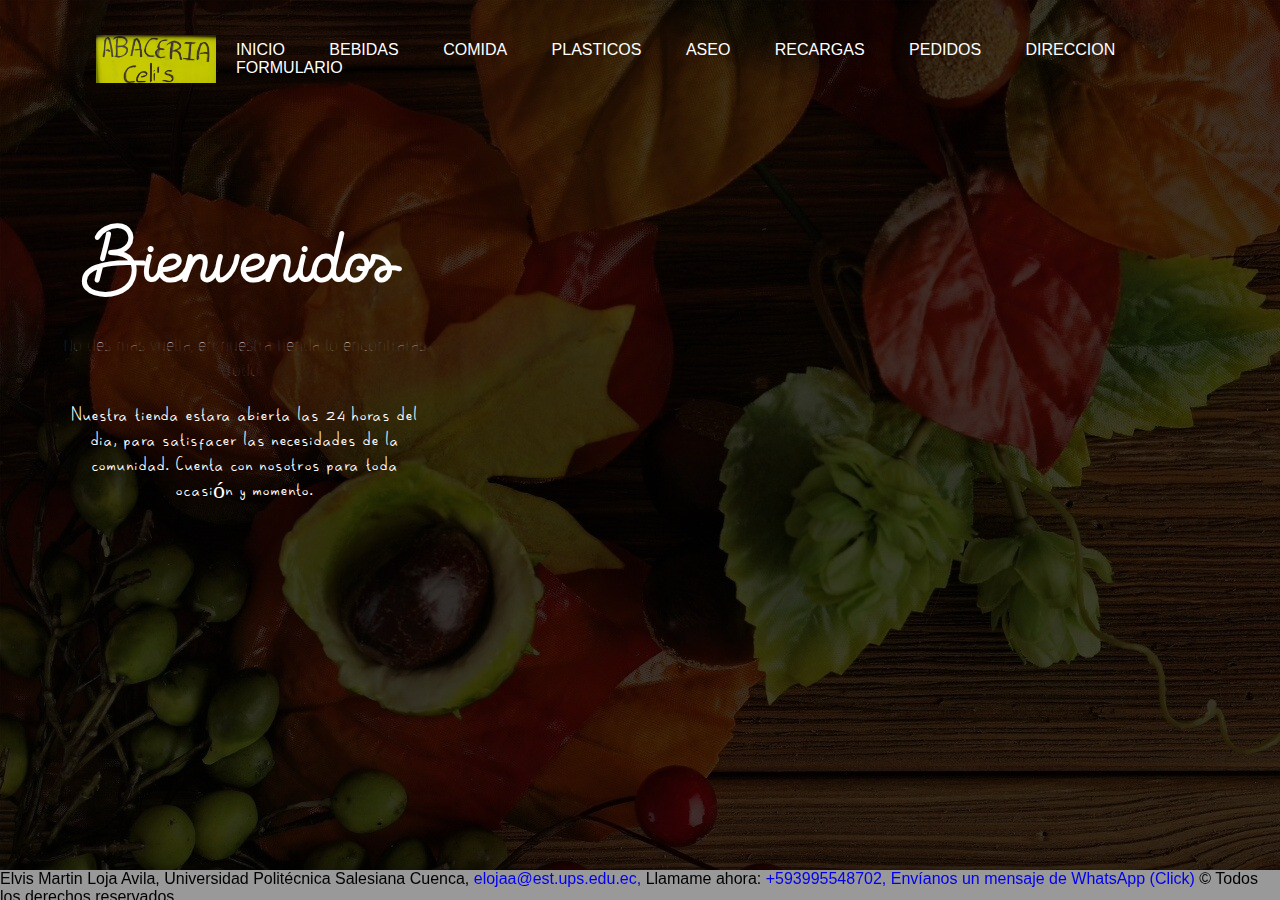
<file: Html/index.html>
<!DOCTYPE html>
<html>
    <head>
        <meta charset="utf-8" />
        <title>Abaceria</title>

        <link rel="stylesheet" href="../Css/Home.css">
    </head>
    
    
    <body class="banner">
        
            <header class="navbar">
                
                <img src="../img/logo.jpg" class="logo">

                <nav>
                    <ul>
                        <li>
                            <a href="index.html">Inicio</a>
                        </li>
                        <li>
                            <a href="Bebidas.html">Bebidas</a>
                        </li>
                        <li>
                            <a href="Comida.html">Comida</a>
                        </li>
                        <li>
                            <a href="Plasticos.html">Plasticos</a>
                        </li>
                        <li>
                            <a href="Aseo.html">Aseo</a>
                        </li>
                        <li>
                            <a href="Recargas.html">Recargas</a>
                        </li>
                        <li>
                            <a href="Pedidos.html">Pedidos</a>
                        </li>
                        <li>
                            <a href="Direccion.html">Direccion</a>
                        </li>
                        <li>
                            <a href="Formulario.html">Formulario</a>
                        </li>
                    </ul>
                </nav>
            </header>

            <section class="content">
                 <article class="article">
                       <h1>Bienvenidos</h1>
                       <p id="Dos">No des mas vuelta, en nuestra tienda lo encontraras todo.</p>
                       <p id="Tres">Nuestra tienda estara abierta las 24 horas del dia, para satisfacer 
                        las necesidades de la comunidad. Cuenta con nosotros para toda ocasión y momento.</p>
                 </article>
            </section>

            <section class="content1">
                <iframe width="750" height="450" src="https://www.youtube.com/embed/20B1VskDHcw" 
                title="YouTube video player" 
                frameborder="0" 
                allow="accelerometer; autoplay; clipboard-write; encrypted-media; gyroscope; picture-in-picture" 
                allowfullscreen></iframe>
            </section>

            <footer class="footer">
                Elvis Martin Loja Avila,
                Universidad Politécnica Salesiana Cuenca,
                <a href="mailto:elojaa@est.ups.edu.ec?Subject=Interesado%20en%20sus%20servicios" style="text-decoration: none;">elojaa@est.ups.edu.ec,</a>
                Llamame ahora: 
                <a href="tel:+593995548702" style="text-decoration: none;">+593995548702,</a>
                <a href="https://api.whatsapp.com/send?phone=+593995548702&text=Hola, Nececito mas informacion!" style="text-decoration: none;"
                target="_blank" rel="noopener noreferrer">Envíanos un mensaje de WhatsApp (Click)</a>
                &copy; Todos los derechos reservados
            </footer>
    </body>
</html>
</file>
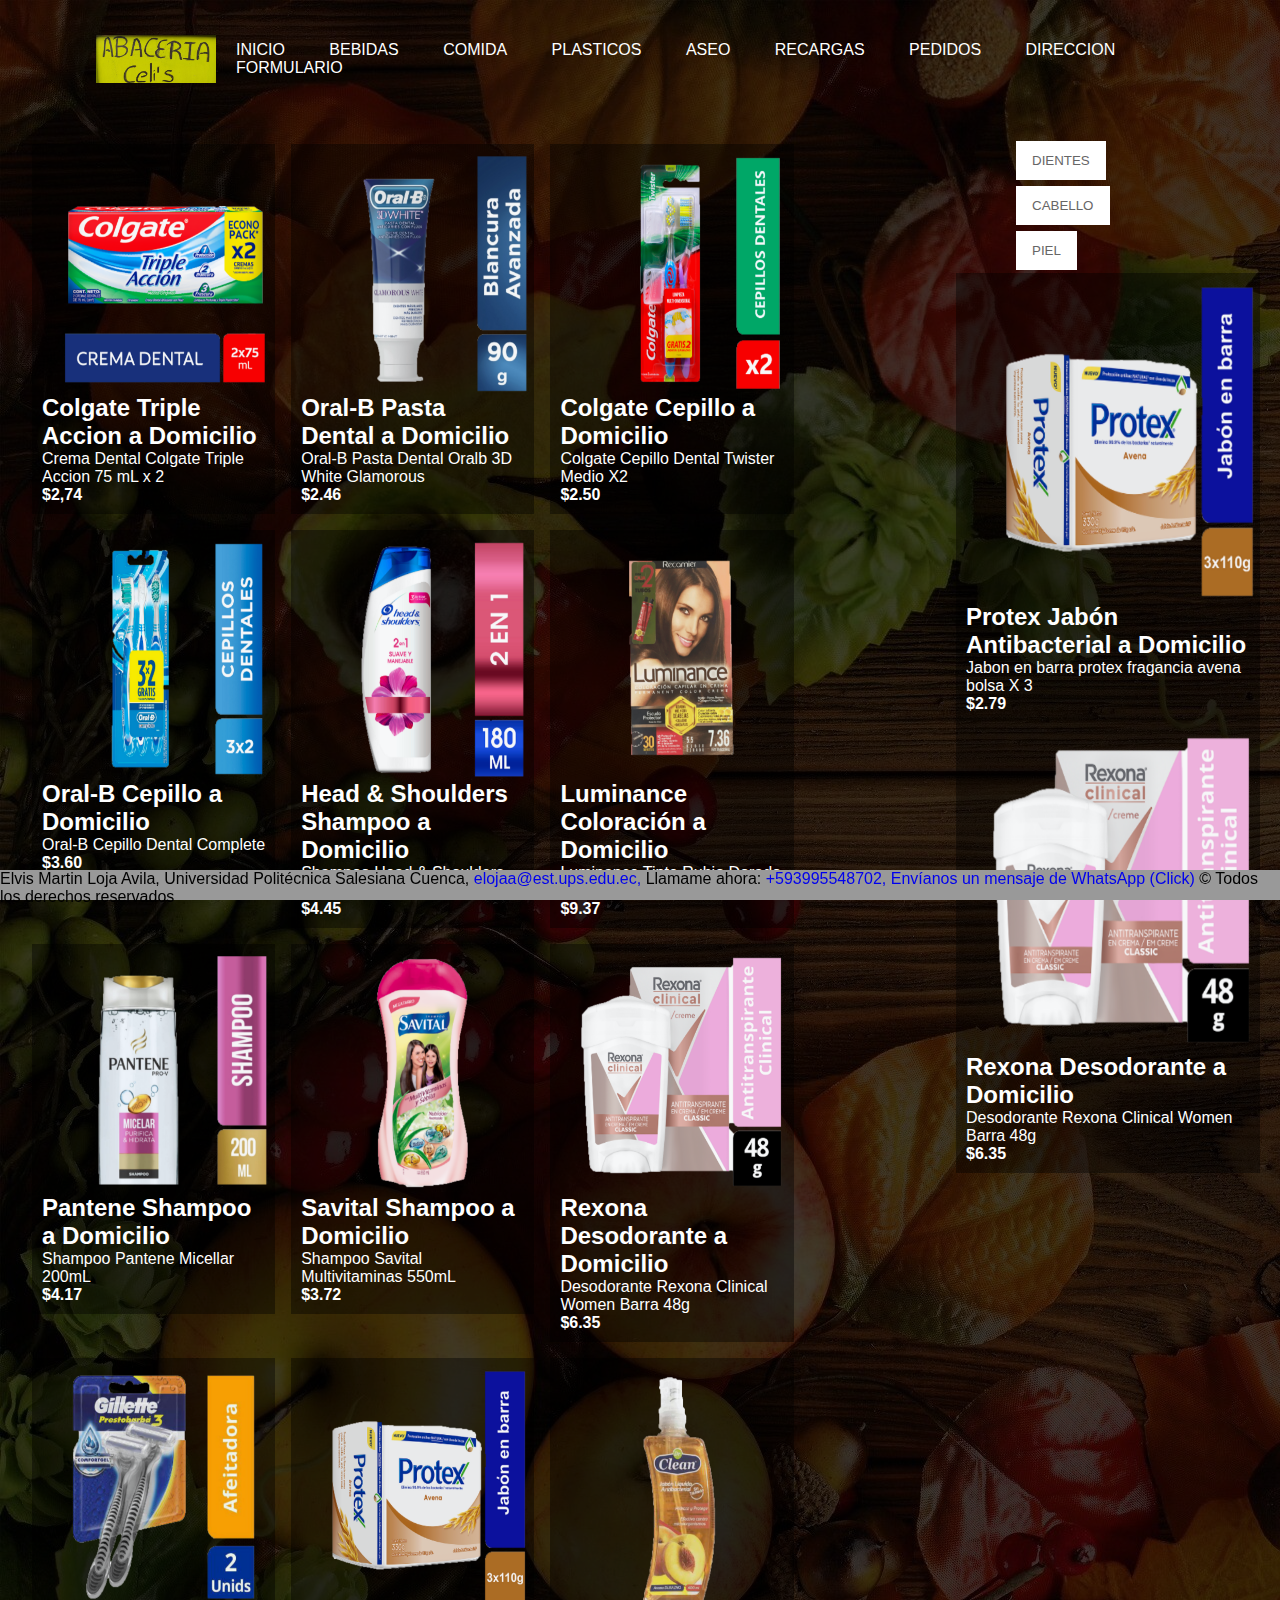
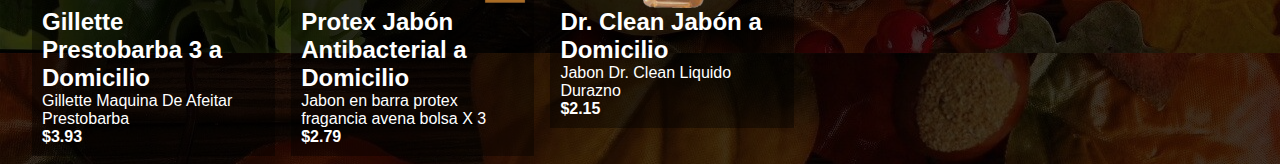
<file: Html/Aseo.html>
<!DOCTYPE html>
<html>
    <head>
        <meta charset="utf-8" />
        <title>Abaceria</title>

        <link rel="stylesheet" href="../Css/capa3.css">
    </head>
    
    
    <body class="banner">
        
            <header class="navbar">

                 <img src="../img/logo.jpg" class="logo">
           
                <nav>
                    <ul>
                        <li>
                            <a href="index.html">Inicio</a>
                        </li>
                        <li>
                            <a href="Bebidas.html">Bebidas</a>
                        </li>
                        <li>
                            <a href="Comida.html">Comida</a>
                        </li>
                        <li>
                            <a href="Plasticos.html">Plasticos</a>
                        </li>
                        <li>
                            <a href="Aseo.html">Aseo</a>
                        </li>
                        <li>
                            <a href="Recargas.html">Recargas</a>
                        </li>
                        <li>
                            <a href="Pedidos.html">Pedidos</a>
                        </li>
                        <li>
                            <a href="Direccion.html">Direccion</a>
                        </li>
                        <li>
                            <a href="Formulario.html">Formulario</a>
                        </li>
                    </ul>
                </nav>
            </header>

            <section class="content">
                <section class="column" id="dientes">
                    <article class="article1">
                        <img src="../img/Aseo/Colgate.png" >
                        <h2>Colgate Triple Accion a Domicilio</h2>
                        <p>Crema Dental Colgate Triple Accion 75 mL x 2</p>
                        <p><span style="color:white;font-weight:bold">$2,74</span></p>
                    </article>
                </section>
                <section class="column">
                    <article class="article1">
                        <img src="../img/Aseo/OralB.png" >
                        <h2>Oral-B Pasta Dental a Domicilio</h2>
                        <p>Oral-B Pasta Dental Oralb 3D White Glamorous </p>
                        <p><span style="color:white;font-weight:bold">$2.46</span></p>
                    </article>
                </section>
                <section class="column">
                    <article class="article1">
                        <img src="../img/Aseo/ColgateC.png" >
                        <h2>Colgate Cepillo a Domicilio</h2>
                        <p>Colgate Cepillo Dental Twister Medio X2</p>
                        <p><span style="color:white;font-weight:bold">$2.50</span></p>
                    </article>
                </section>
                <section class="column">
                    <article class="article1">
                        <img src="../img/Aseo/OralBC.png" >
                        <h2>Oral-B Cepillo a Domicilio</h2>
                        <p>Oral-B Cepillo Dental Complete</p>
                        <p><span style="color:white;font-weight:bold">$3.60</span></p>
                    </article>
                </section>
                <section class="column cabello" id="cabello">
                    <article class="article1">
                        <img src="../img/Aseo/H&S.png" >
                        <h2>Head & Shoulders Shampoo a Domicilio</h2>
                        <p>Shampoo Head & Shoulders 180mL</p>
                        <p><span style="color:white;font-weight:bold">$4.45</span></p>
                    </article>
                </section>
                <section class="column cabello">
                    <article class="article1">
                        <img src="../img/Aseo/Luminance.png" >
                        <h2>Luminance Coloración a Domicilio</h2>
                        <p>Luminance Tinte Rubio Dorado Tubos 7.36</p>
                        <p><span style="color:white;font-weight:bold">$9.37</span></p>
                    </article>
                </section>
                <section class="column cabello">
                    <article class="article1">
                        <img src="../img/Aseo/Pantene.png" >
                        <h2>Pantene Shampoo a Domicilio</h2>
                        <p>Shampoo Pantene Micellar 200mL</p>
                        <p><span style="color:white;font-weight:bold">$4.17</span></p>
                    </article>
                </section>
                <section class="column cabello">
                    <article class="article1">
                        <img src="../img/Aseo/Savital.png" >
                        <h2>Savital Shampoo a Domicilio</h2>
                        <p>Shampoo Savital Multivitaminas 550mL</p>
                        <p><span style="color:white;font-weight:bold">$3.72</span></p>
                    </article>
                </section>
                <section class="column piel" id="piel">
                    <article class="article1">
                        <img src="../img/Aseo/Rexona.png" >
                        <h2>Rexona Desodorante a Domicilio</h2>
                        <p>Desodorante Rexona Clinical Women Barra 48g</p>
                        <p><span style="color:white;font-weight:bold">$6.35</span></p>
                    </article>
                </section>
                <section class="column piel">
                    <article class="article1">
                        <img src="../img/Aseo/Guillete.png" >
                        <h2>Gillette Prestobarba 3 a Domicilio</h2>
                        <p>Gillette Maquina De Afeitar Prestobarba</p>
                        <p><span style="color:white;font-weight:bold">$3.93</span></p>
                    </article>
                </section> 
                <section class="column piel">
                    <article class="article1">
                        <img src="../img/Aseo/Protex.png" >
                        <h2>Protex Jabón Antibacterial a Domicilio</h2>
                        <p>Jabon en barra protex fragancia avena bolsa X 3</p>
                        <p><span style="color:white;font-weight:bold">$2.79</span></p>
                    </article>
                </section>
                <section class="column piel" >
                    <article class="article1">
                        <img src="../img/Aseo/Clean.png" >
                        <h2>Dr. Clean Jabón a Domicilio</h2>
                        <p>Jabon Dr. Clean Liquido Durazno</p>
                        <p><span style="color:white;font-weight:bold">$2.15</span></p>
                    </article>
                </section>
            </section>

            <section class="content1">
                <section id="myBtnContainer">
                    <button class="btn"><a href="#dientes">Dientes</a></button>
                    <button class="btn"><a href="#cabello">Cabello</a></button>
                    <button class="btn"><a href="#piel">Piel</a></button>
                </section>
                <section class="column1 ">
                    <article class="article1">
                        <img src="../img/Aseo/Protex.png" >
                        <h2>Protex Jabón Antibacterial a Domicilio</h2>
                        <p>Jabon en barra protex fragancia avena bolsa X 3</p>
                        <p><span style="color:white;font-weight:bold">$2.79</span></p>
                    </article>
                </section>
                <section class="column1 ">
                    <article class="article1">
                        <img src="../img/Aseo/Rexona.png" >
                        <h2>Rexona Desodorante a Domicilio</h2>
                        <p>Desodorante Rexona Clinical Women Barra 48g</p>
                        <p><span style="color:white;font-weight:bold">$6.35</span></p>
                    </article>
                </section>
            </section>

            <footer class="footer">
                Elvis Martin Loja Avila,
                Universidad Politécnica Salesiana Cuenca,
                <a href="mailto:elojaa@est.ups.edu.ec?Subject=Interesado%20en%20sus%20servicios" style="text-decoration: none;">elojaa@est.ups.edu.ec,</a>
                Llamame ahora: 
                <a href="tel:+593995548702" style="text-decoration: none;">+593995548702,</a>
                <a href="https://api.whatsapp.com/send?phone=+593995548702&text=Hola, Nececito mas informacion!" style="text-decoration: none;"
                target="_blank" rel="noopener noreferrer">Envíanos un mensaje de WhatsApp (Click)</a>
                &copy; Todos los derechos reservados
            </footer>
    </body>
</html>
</file>
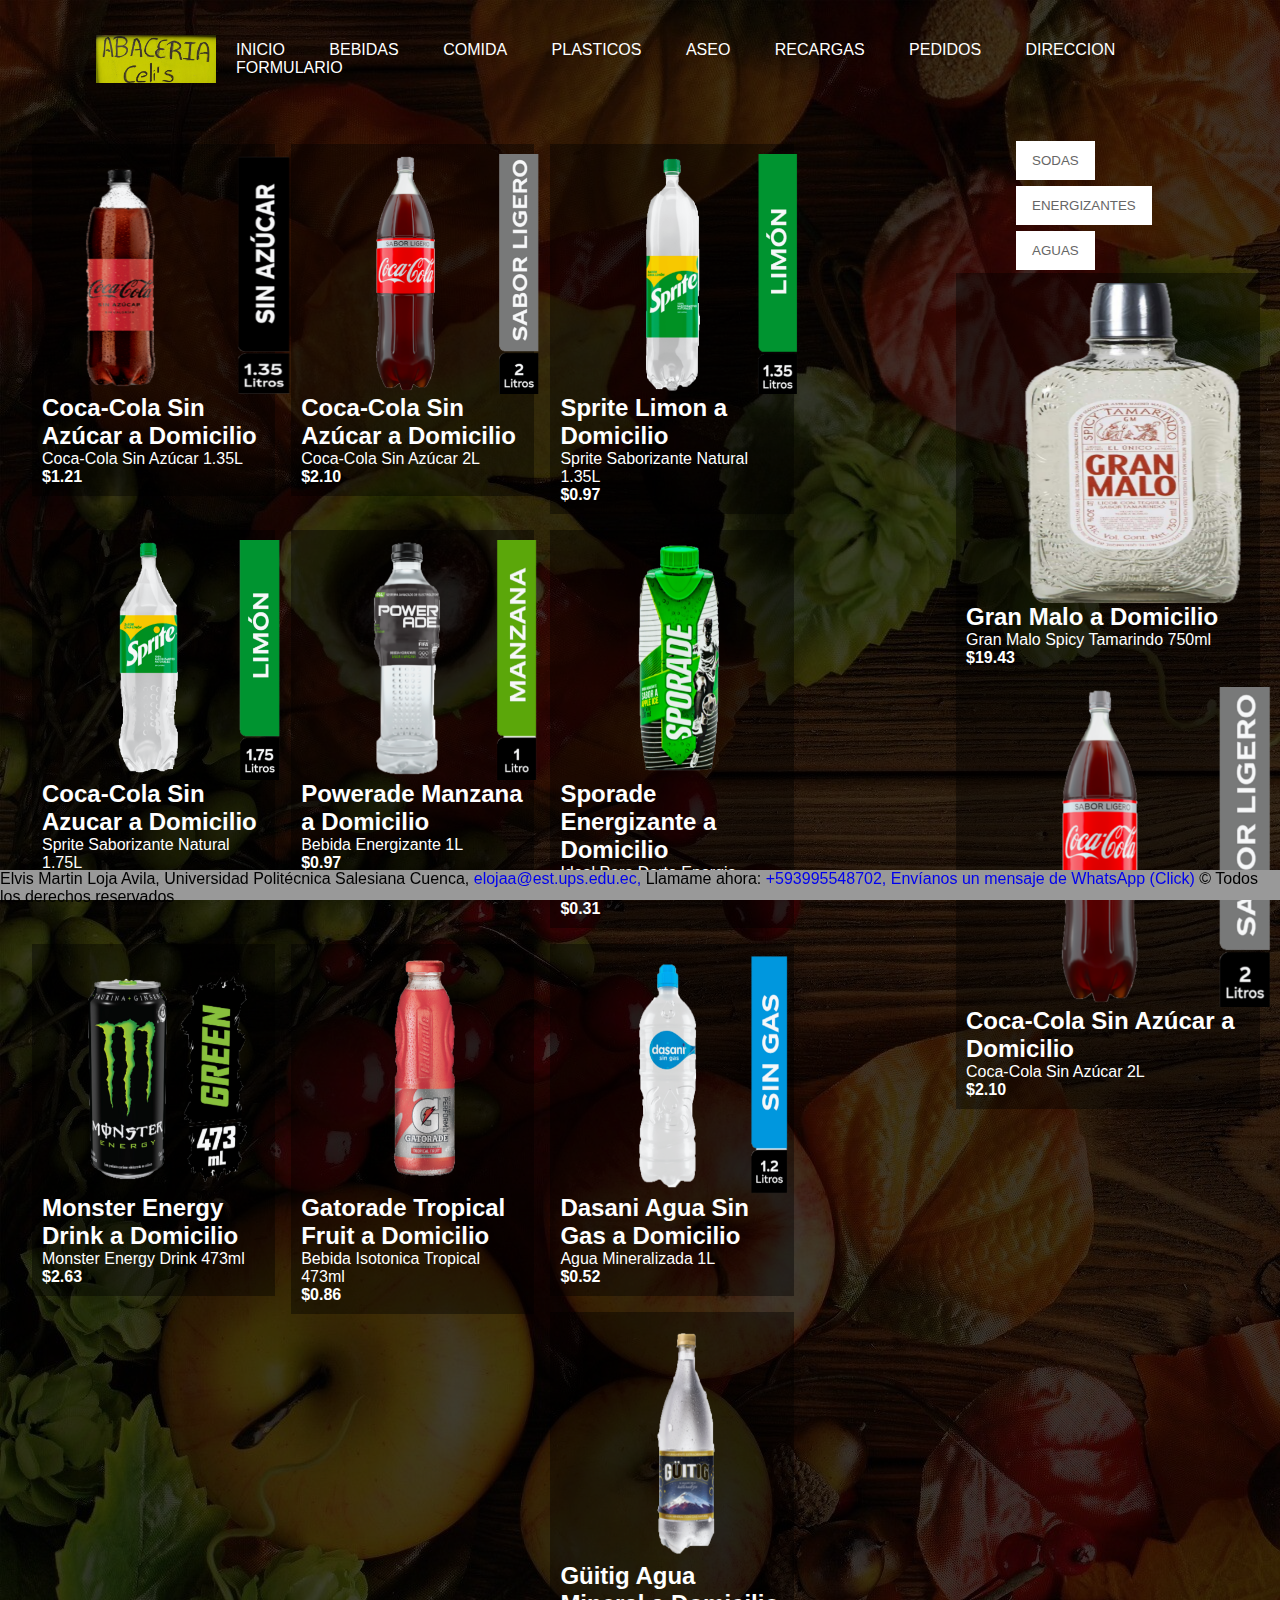
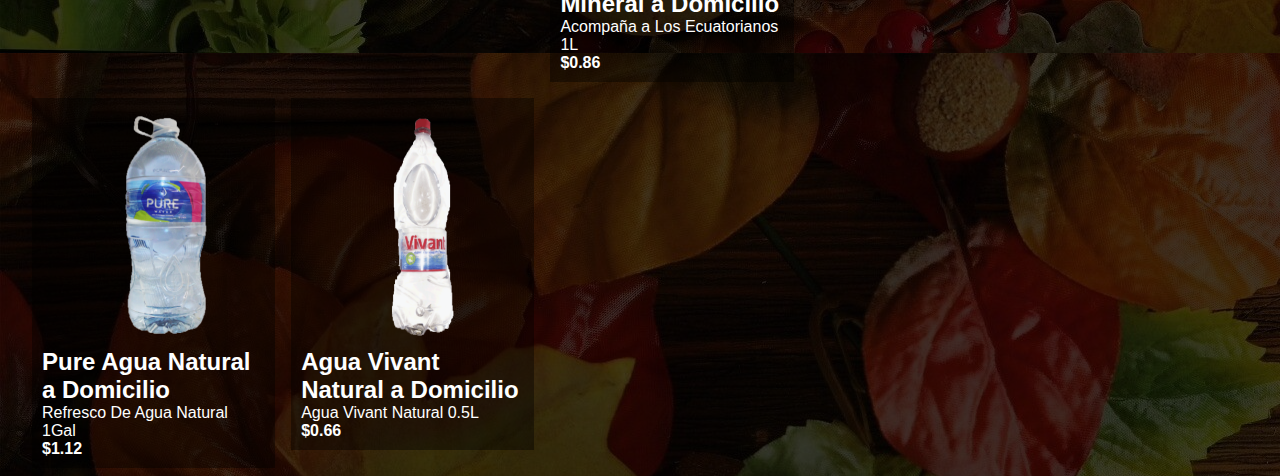
<file: Html/Bebidas.html>
<!DOCTYPE html>
<html>
    <head>
        <meta charset="utf-8" />
        <title>Abaceria</title>

        <link rel="stylesheet" href="../Css/capa3.css">
    </head>
    
    
    <body class="banner">
        
            <header class="navbar">

                 <img src="../img/logo.jpg" class="logo">
           
                <nav>
                    <ul>
                        <li>
                            <a href="index.html">Inicio</a>
                        </li>
                        <li>
                            <a href="Bebidas.html">Bebidas</a>
                        </li>
                        <li>
                            <a href="Comida.html">Comida</a>
                        </li>
                        <li>
                            <a href="Plasticos.html">Plasticos</a>
                        </li>
                        <li>
                            <a href="Aseo.html">Aseo</a>
                        </li>
                        <li>
                            <a href="Recargas.html">Recargas</a>
                        </li>
                        <li>
                            <a href="Pedidos.html">Pedidos</a>
                        </li>
                        <li>
                            <a href="Direccion.html">Direccion</a>
                        </li>
                        <li>
                            <a href="Formulario.html">Formulario</a>
                        </li>
                    </ul>
                </nav>
            </header>

            <section class="content">
                <section class="column " id="sodas">
                    <article class="article1">
                        <img src="../img/Bebidas/coca 1.35.png" >
                        <h2>Coca-Cola Sin Azúcar a Domicilio</h2>
                        <p>Coca-Cola Sin Azúcar 1.35L</p>
                        <p><span style="color:white;font-weight:bold">$1.21</span></p>
                    </article>
                </section>
                <section class="column ">
                    <article class="article1">
                        <img src="../img/Bebidas/coca 2.PNG" >
                        <h2>Coca-Cola Sin Azúcar a Domicilio</h2>
                        <p>Coca-Cola Sin Azúcar 2L</p>
                        <p><span style="color:white;font-weight:bold">$2.10</span></p>
                    </article>
                </section>
                <section class="column ">
                    <article class="article1">
                        <img src="../img/Bebidas/sprite 1.35.PNG" >
                        <h2>Sprite Limon a Domicilio</h2>
                        <p>Sprite Saborizante Natural 1.35L</p>
                        <p><span style="color:white;font-weight:bold">$0.97</span></p>
                    </article>
                </section>
                <section class="column ">
                    <article class="article1">
                        <img src="../img/Bebidas/sprite 1.75.PNG" >
                        <h2>Coca-Cola Sin Azucar a Domicilio</h2>
                        <p>Sprite Saborizante Natural 1.75L</p>
                        <p><span style="color:white;font-weight:bold">$1.39</span></p>
                    </article>
                </section>
                
                <section class="column " id="energizantes">
                    <article class="article1">
                        <img src="../img/Bebidas/poweradeM.png" >
                        <h2>Powerade Manzana a Domicilio</h2>
                        <p>Bebida Energizante 1L</p>
                        <p><span style="color:white;font-weight:bold">$0.97</span></p>
                    </article>
                </section>
                <section class="column ">
                    <article class="article1">
                        <img src="../img/Bebidas/Sporade.png" >
                        <h2>Sporade Energizante a Domicilio</h2>
                        <p>Ideal Para Darte Energia 380ml</p>
                        <p><span style="color:white;font-weight:bold">$0.31</span></p>
                    </article>
                </section>
                <section class="column ">
                    <article class="article1">
                        <img src="../img/Bebidas/Monster.png" >
                        <h2>Monster Energy Drink a Domicilio</h2>
                        <p>Monster Energy Drink 473ml</p>
                        <p><span style="color:white;font-weight:bold">$2.63</span></p>
                    </article>
                </section>
                <section class="column ">
                    <article class="article1">
                        <img src="../img/Bebidas/Gatorade.png" >
                        <h2>Gatorade Tropical Fruit a Domicilio</h2>
                        <p>Bebida Isotonica Tropical 473ml</p>
                        <p><span style="color:white;font-weight:bold">$0.86</span></p>
                    </article>
                </section>

                <section class="column" id="aguas"> 
                    <article class="article1">
                        <img src="../img/Bebidas/dasani.png" >
                        <h2>Dasani Agua Sin Gas a Domicilio</h2>
                        <p>Agua Mineralizada 1L</p>
                        <p><span style="color:white;font-weight:bold">$0.52</span></p>
                    </article>
                </section>
                <section class="column" > 
                    <article class="article1">
                        <img src="../img/Bebidas/guitig.png" >
                        <h2>Güitig Agua Mineral a Domicilio</h2>
                        <p>Acompaña a Los Ecuatorianos 1L</p>
                        <p><span style="color:white;font-weight:bold">$0.86</span></p>
                    </article>
                </section> 
                <section class="column" > 
                    <article class="article1">
                        <img src="../img/Bebidas/pure.png" >
                        <h2>Pure Agua Natural a Domicilio</h2>
                        <p>Refresco De Agua Natural 1Gal</p>
                        <p><span style="color:white;font-weight:bold">$1.12</span></p>
                    </article>
                </section>
                <section class="column" > 
                    <article class="article1">
                        <img src="../img/Bebidas/vivant.png" >
                        <h2>Agua Vivant Natural a Domicilio</h2>
                        <p>Agua Vivant Natural 0.5L</p>
                        <p><span style="color:white;font-weight:bold">$0.66</span></p>
                    </article>
                </section>
            </section>

            <section class="content1">
                <div id="myBtnContainer">
                    <button class="btn"><a href="#sodas">Sodas</a></button>
                    <button class="btn"><a href="#energizantes">Energizantes</a></button>
                    <button class="btn"><a href="#aguas">Aguas</a></button></div>
                <section class="column1 ">
                    <article class="article1">
                        <img src="../img/Bebidas/Granmalo.PNG" >
                        <h2>Gran Malo a Domicilio</h2>
                        <p>Gran Malo Spicy Tamarindo 750ml</p>
                        <p><span style="color:white;font-weight:bold">$19.43</span></p>
                    </article>
                </section>
                <section class="column1 ">
                    <article class="article1">
                        <img src="../img/Bebidas/coca 2.PNG" >
                        <h2>Coca-Cola Sin Azúcar a Domicilio</h2>
                        <p>Coca-Cola Sin Azúcar 2L</p>
                        <p><span style="color:white;font-weight:bold">$2.10</span></p>
                    </article>
                </section>
            </section>
            <footer class="footer">
                Elvis Martin Loja Avila,
                Universidad Politécnica Salesiana Cuenca,
                <a href="mailto:elojaa@est.ups.edu.ec?Subject=Interesado%20en%20sus%20servicios" style="text-decoration: none;">elojaa@est.ups.edu.ec,</a>
                Llamame ahora: 
                <a href="tel:+593995548702" style="text-decoration: none;">+593995548702,</a>
                <a href="https://api.whatsapp.com/send?phone=+593995548702&text=Hola, Nececito mas informacion!" style="text-decoration: none;"
                target="_blank" rel="noopener noreferrer">Envíanos un mensaje de WhatsApp (Click)</a>
                &copy; Todos los derechos reservados
            </footer>
    </body>
</html>
</file>
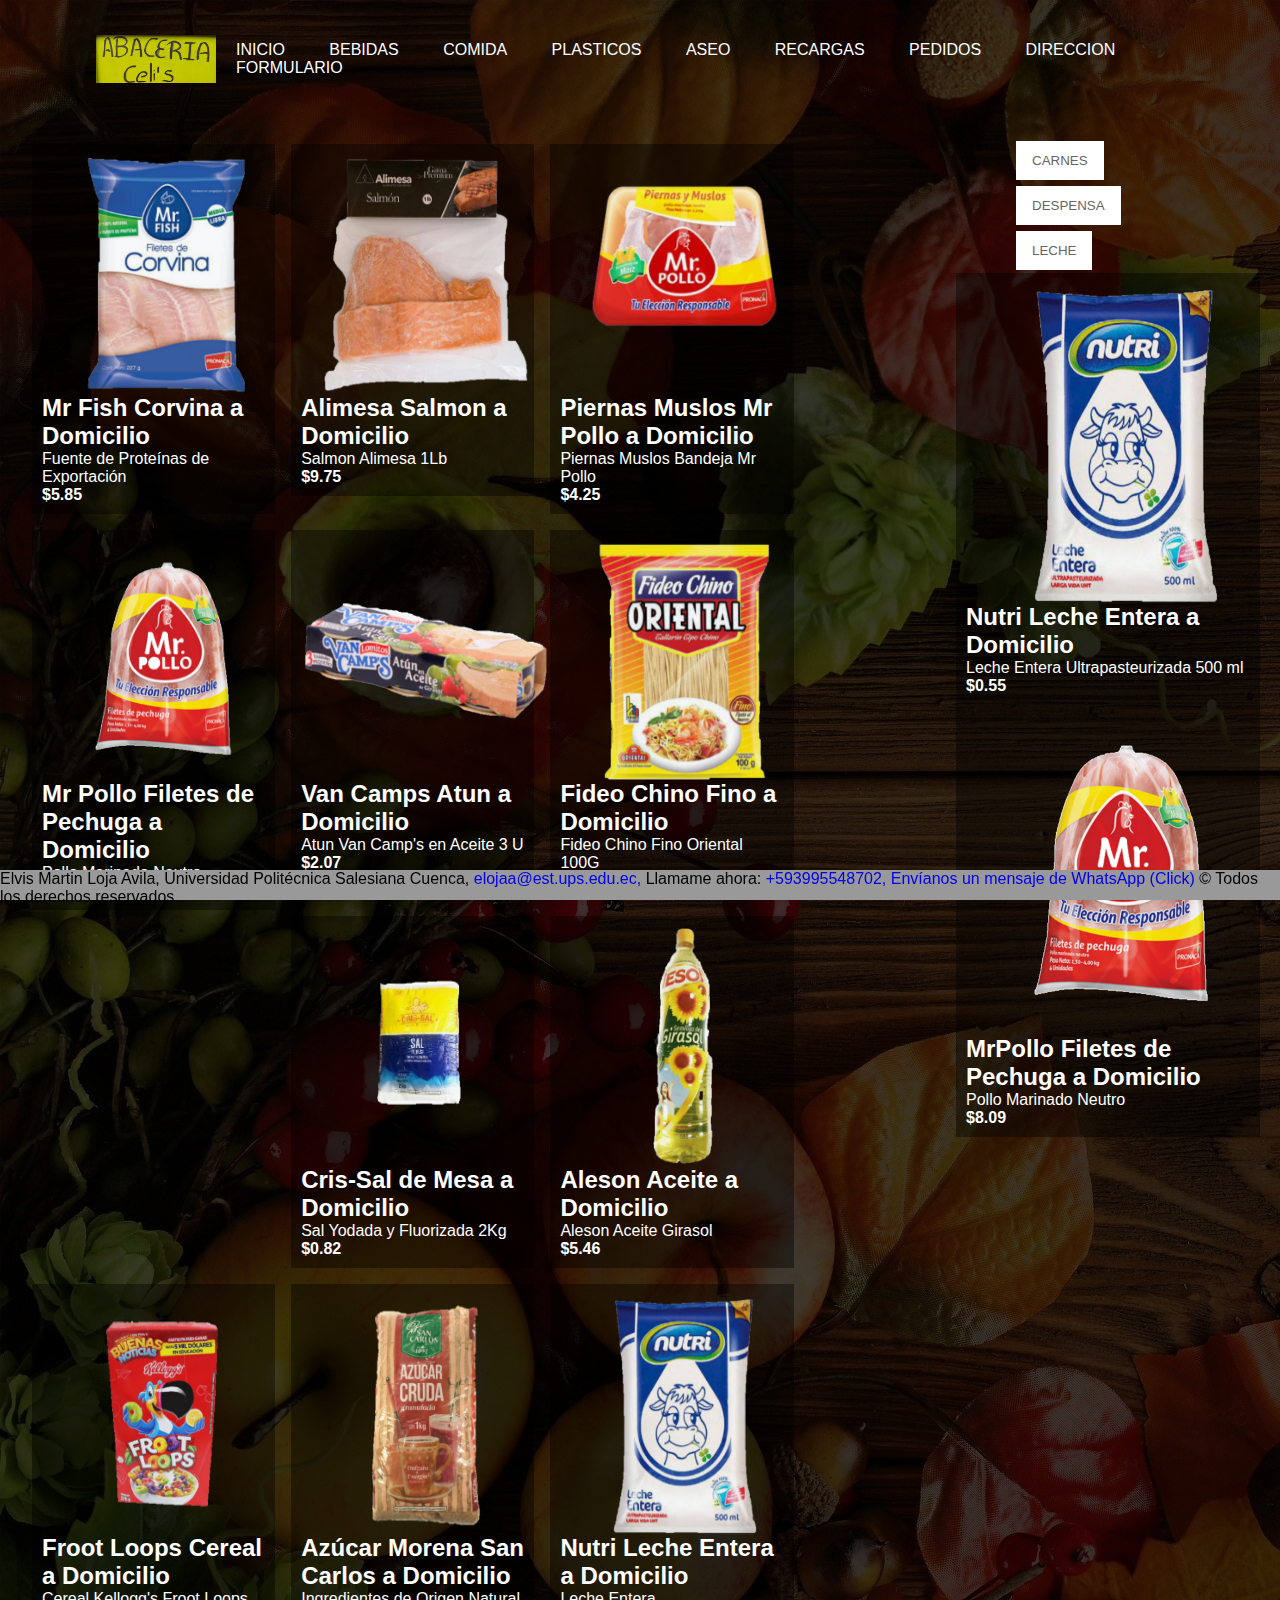
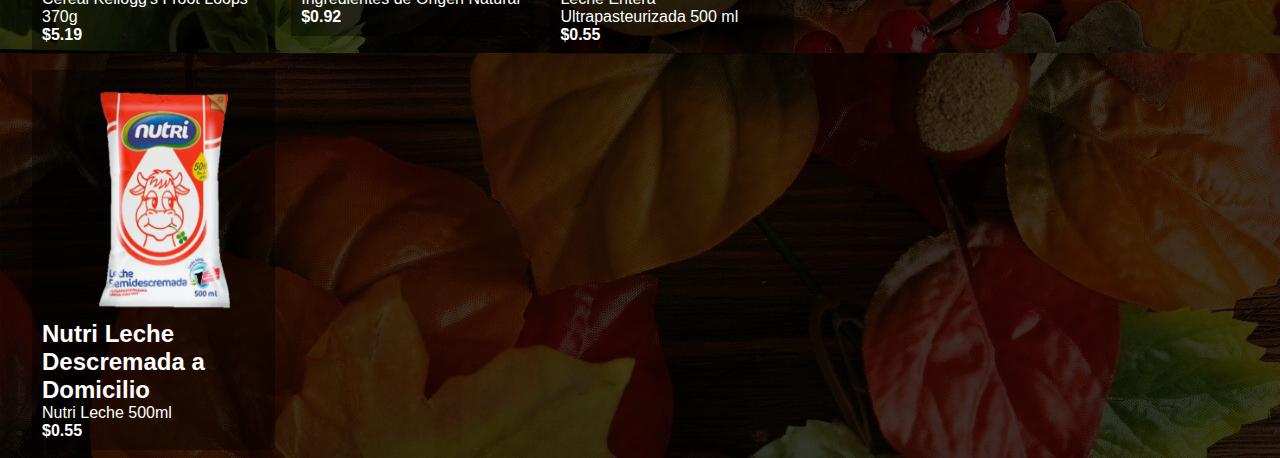
<file: Html/Comida.html>
<!DOCTYPE html>
<html>
    <head>
        <meta charset="utf-8" />
        <title>Abaceria</title>

        <link rel="stylesheet" href="../Css/capa3.css">
    </head>
    
    
    <body class="banner">
        
            <header class="navbar">

                 <img src="../img/logo.jpg" class="logo">
           
                <nav>
                    <ul>
                        <li>
                            <a href="index.html">Inicio</a>
                        </li>
                        <li>
                            <a href="Bebidas.html">Bebidas</a>
                        </li>
                        <li>
                            <a href="Comida.html">Comida</a>
                        </li>
                        <li>
                            <a href="Plasticos.html">Plasticos</a>
                        </li>
                        <li>
                            <a href="Aseo.html">Aseo</a>
                        </li>
                        <li>
                            <a href="Recargas.html">Recargas</a>
                        </li>
                        <li>
                            <a href="Pedidos.html">Pedidos</a>
                        </li>
                        <li>
                            <a href="Direccion.html">Direccion</a>
                        </li>
                        <li>
                            <a href="Formulario.html">Formulario</a>
                        </li>
                    </ul>
                </nav>
            </header>

            <section class="content">
                <section class="column" id="carnes">
                    <article class="article1">
                        <img src="../img/Comida/Corvina.png" >
                        <h2>Mr Fish Corvina a Domicilio</h2>
                        <p>Fuente de Proteínas de Exportación</p>
                        <p><span style="color:white;font-weight:bold">$5.85</span></p>
                    </article>
                </section>
                <section class="column" id="carnes">
                    <article class="article1">
                        <img src="../img/Comida/Salmon.png" >
                        <h2>Alimesa Salmon a Domicilio</h2>
                        <p>Salmon Alimesa 1Lb</p>
                        <p><span style="color:white;font-weight:bold">$9.75</span></p>
                    </article>
                </section>
                <section class="column" id="carnes">
                    <article class="article1">
                        <img src="../img/Comida/Pierna.png" >
                        <h2>Piernas Muslos Mr Pollo a Domicilio</h2>
                        <p>Piernas Muslos Bandeja Mr Pollo</p>
                        <p><span style="color:white;font-weight:bold">$4.25</span></p>
                    </article>
                </section>
                <section class="column" id="carnes">
                    <article class="article1">
                        <img src="../img/Comida/Pechuga.png" >
                        <h2>Mr Pollo Filetes de Pechuga a Domicilio</h2>
                        <p>Pollo Marinado Neutro</p>
                        <p><span style="color:white;font-weight:bold">$8.09</span></p>
                    </article>
                </section>
                
                <section class="column" id="carnes">
                    <article class="article1">
                        <img src="../img/Comida/Atun.png" >
                        <h2>Van Camps Atun a Domicilio</h2>
                        <p>Atun Van Camp's en Aceite 3 U</p>
                        <p><span style="color:white;font-weight:bold">$2.07</span></p>
                    </article>
                </section>
                <section class="column" id="despensa">
                    <article class="article1">
                        <img src="../img/Comida/Tallarin.png" >
                        <h2>Fideo Chino Fino a Domicilio</h2>
                        <p>Fideo Chino Fino Oriental 100G</p>
                        <p><span style="color:white;font-weight:bold">$0.31</span></p>
                    </article>
                </section>
                <section class="column">
                    <article class="article1">
                        <img src="../img/Comida/Sal.png" >
                        <h2>Cris-Sal de Mesa a Domicilio</h2>
                        <p>Sal Yodada y Fluorizada 2Kg</p>
                        <p><span style="color:white;font-weight:bold">$0.82</span></p>
                    </article>
                </section>
                <section class="column">
                    <article class="article1">
                        <img src="../img/Comida/Aceite.png" >
                        <h2>Aleson Aceite a Domicilio</h2>
                        <p>Aleson Aceite Girasol</p>
                        <p><span style="color:white;font-weight:bold">$5.46</span></p>
                    </article>
                </section>

                <section class="column">
                    <article class="article1">
                        <img src="../img/Comida/Froot.png" >
                        <h2>Froot Loops Cereal a Domicilio</h2>
                        <p>Cereal Kellogg's Froot Loops 370g</p>
                        <p><span style="color:white;font-weight:bold">$5.19</span></p>
                    </article>
                </section>
                <section class="column">
                    <article class="article1">
                        <img src="../img/Comida/Azucar.png" >
                        <h2>Azúcar Morena San Carlos a Domicilio</h2>
                        <p>Ingredientes de Origen Natural</p>
                        <p><span style="color:white;font-weight:bold">$0.92</span></p>
                    </article>
                </section> 
                <section class="column" id="leche">
                    <article class="article1">
                        <img src="../img/Comida/LecheA.png" >
                        <h2>Nutri Leche Entera a Domicilio</h2>
                        <p>Leche Entera Ultrapasteurizada 500 ml</p>
                        <p><span style="color:white;font-weight:bold">$0.55</span></p>
                    </article>
                </section>
                <section class="column">
                    <article class="article1">
                        <img src="../img/Comida/lecheR.png" >
                        <h2>Nutri Leche Descremada a Domicilio</h2>
                        <p>Nutri Leche 500ml</p>
                        <p><span style="color:white;font-weight:bold">$0.55</span></p>
                    </article>
                </section>
            </section>

            <section class="content1">
                <div id="myBtnContainer">
                    <button class="btn"><a href="#carnes">Carnes</a></button>
                    <button class="btn"><a href="#despensa">Despensa</a></button></div>
                    <button class="btn"><a href="#leche">Leche</a></button>
                <section class="column1 ">
                    <article class="article1">
                        <img src="../img/Comida/LecheA.png" >
                        <h2>Nutri Leche Entera a Domicilio</h2>
                        <p>Leche Entera Ultrapasteurizada 500 ml</p>
                        <p><span style="color:white;font-weight:bold">$0.55</span></p>
                    </article>
                </section>
                <section class="column1 ">
                    <article class="article1">
                        <img src="../img/Comida/Pechuga.png" >
                        <h2>MrPollo Filetes de Pechuga a Domicilio</h2>
                        <p>Pollo Marinado Neutro</p>
                        <p><span style="color:white;font-weight:bold">$8.09</span></p>
                    </article>
                </section>
            </section>

            <footer class="footer">
                Elvis Martin Loja Avila,
                Universidad Politécnica Salesiana Cuenca,
                <a href="mailto:elojaa@est.ups.edu.ec?Subject=Interesado%20en%20sus%20servicios" style="text-decoration: none;">elojaa@est.ups.edu.ec,</a>
                Llamame ahora: 
                <a href="tel:+593995548702" style="text-decoration: none;">+593995548702,</a>
                <a href="https://api.whatsapp.com/send?phone=+593995548702&text=Hola, Nececito mas informacion!" style="text-decoration: none;"
                target="_blank" rel="noopener noreferrer">Envíanos un mensaje de WhatsApp (Click)</a>
                &copy; Todos los derechos reservados
            </footer>
    </body>
</html>
</file>
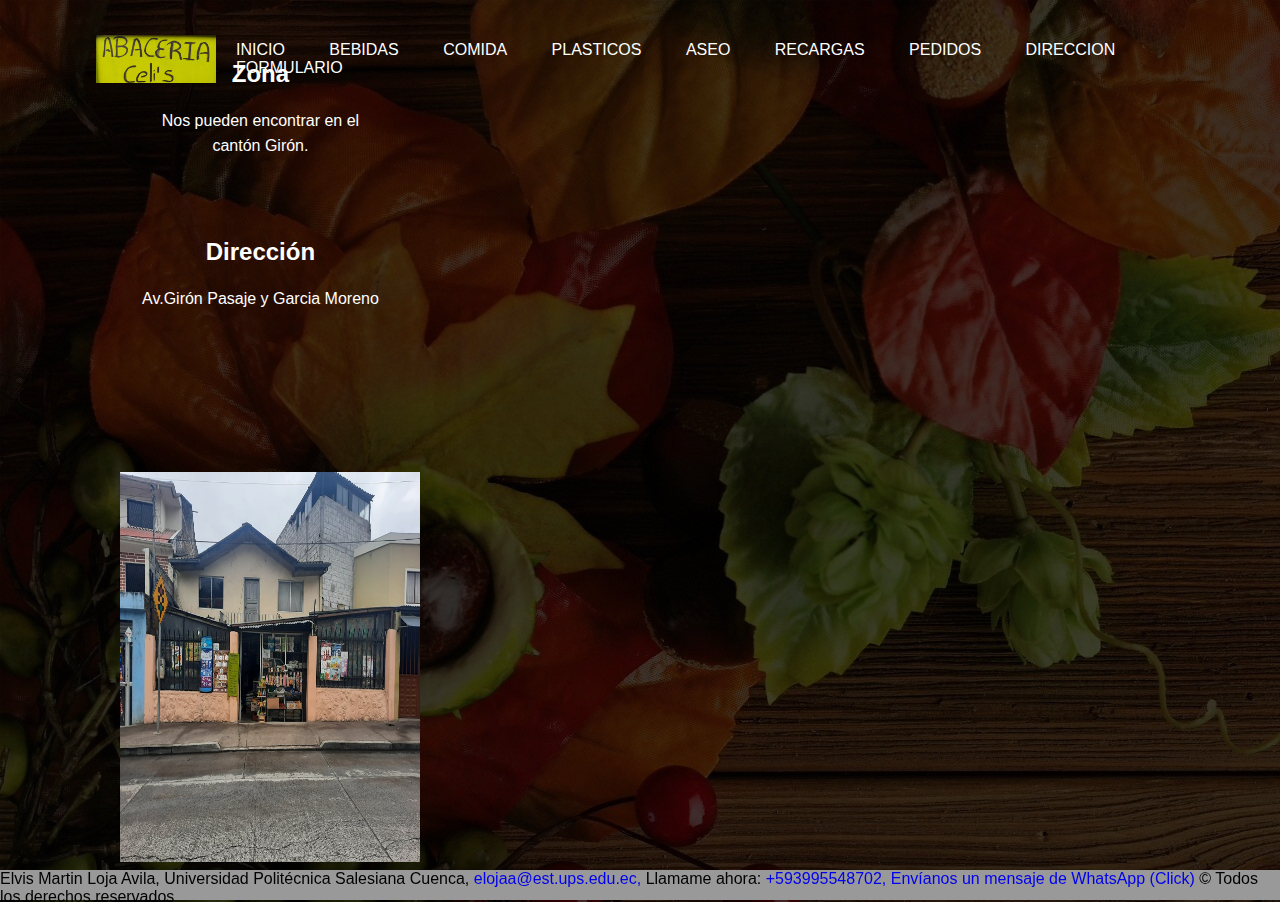
<file: Html/Direccion.html>
<!DOCTYPE html>
<html>
    <head>
        <meta charset="utf-8" />
        <title>Abaceria</title>

        <link rel="stylesheet" href="../Css/capa2.css">
    </head>
    
    
    <body class="banner">
        <header class="navbar">
                <img src="../img/logo.jpg" class="logo">
            
            <nav>
                <ul>
                    <li>
                        <a href="index.html">Inicio</a>
                    </li>
                    <li>
                        <a href="Bebidas.html">Bebidas</a>
                    </li>
                    <li>
                        <a href="Comida.html">Comida</a>
                    </li>
                    <li>
                        <a href="Plasticos.html">Plasticos</a>
                    </li>
                    <li>
                        <a href="Aseo.html">Aseo</a>
                    </li>
                    <li>
                        <a href="Recargas.html">Recargas</a>
                    </li>
                    <li>
                        <a href="Pedidos.html">Pedidos</a>
                    </li>
                    <li>
                        <a href="Direccion.html">Direccion</a>
                    </li>
                    <li>
                        <a href="Formulario.html">Formulario</a>
                    </li>
                </ul>
            </nav>
        </header>

        <section class="content">
            <iframe src="https://www.google.com/maps/embed?pb=!1m18!1m12!1m3!1d497.9696178744007!2d-79.14925750928703!3d-3.158651619016082!2m3!1f0!2f0!3f0!3m2!1i1024!2i768!4f13.1!3m3!1m2!1s0x91ccdbfed8074865%3A0xd08c3792253ebf52!2sAbarcar%C3%ADa%20Celi&#39;s!5e0!3m2!1ses-419!2sec!4v1637553010250!5m2!1ses-419!2sec" 
            width="600" height="390" style="border:0;" allowfullscreen="" loading="lazy"></iframe>
            
            <section>
                <aside class="article">
                    <h2>Zona</h2>
                    <p>Nos pueden encontrar en el <br>
                       cantón Girón. 
                    </p>
                </aside>
                    
                <article class="article">
                    <h2>Dirección</h2>
                    <p>Av.Girón Pasaje y Garcia Moreno</p>
                </article>
            </section>

            <img src="../img/dirrecion.jpg" class="Uno">
        </section>

        <footer class="footer">
            Elvis Martin Loja Avila,
            Universidad Politécnica Salesiana Cuenca,
            <a href="mailto:elojaa@est.ups.edu.ec?Subject=Interesado%20en%20sus%20servicios" style="text-decoration: none;">elojaa@est.ups.edu.ec,</a>
            Llamame ahora: 
            <a href="tel:+593995548702" style="text-decoration: none;">+593995548702,</a>
            <a href="https://api.whatsapp.com/send?phone=+593995548702&text=Hola, Nececito mas informacion!" style="text-decoration: none;"
            target="_blank" rel="noopener noreferrer">Envíanos un mensaje de WhatsApp (Click)</a>
            &copy; Todos los derechos reservados
        </footer>    
        
    </body>
</html>
</file>
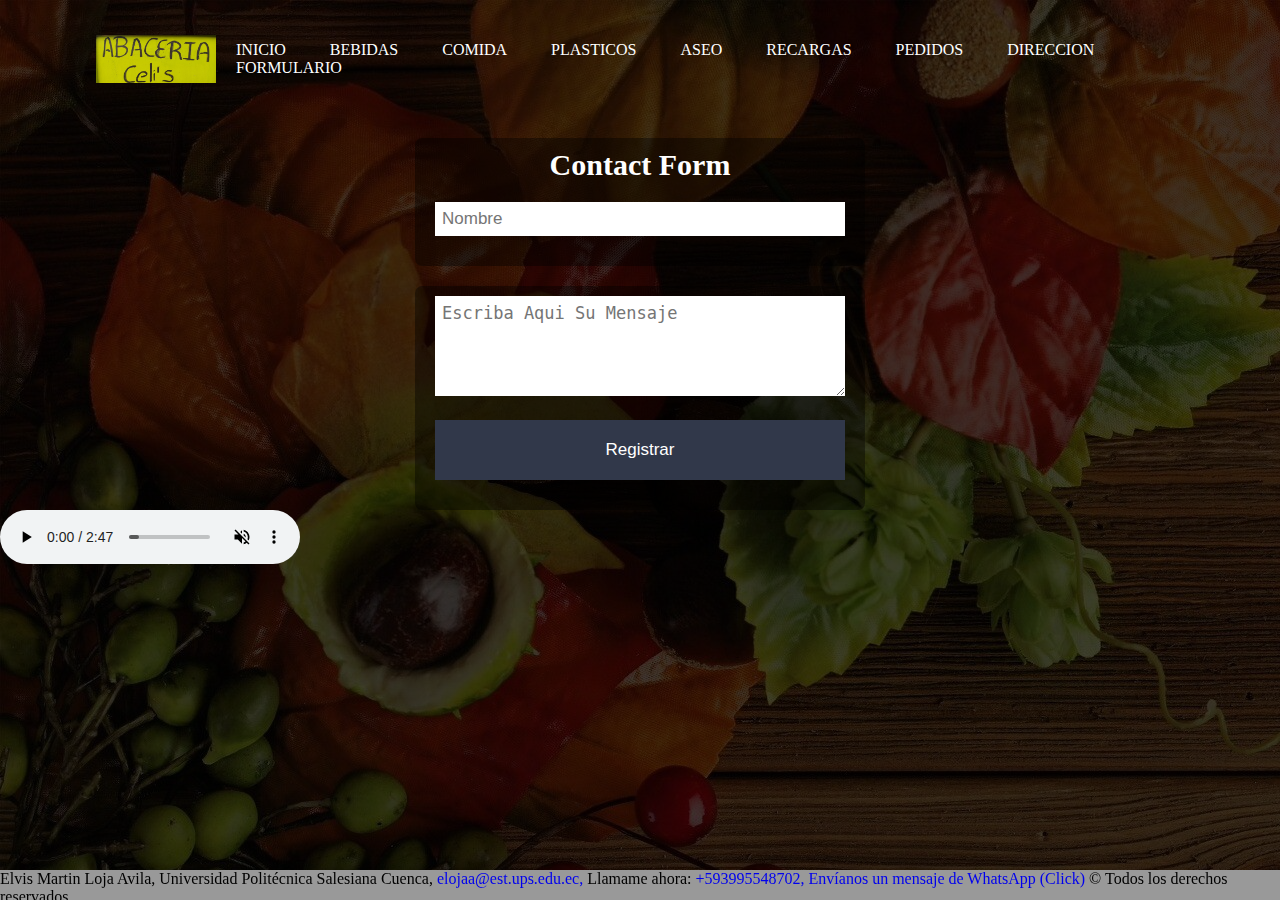
<file: Html/Formulario.html>
<!DOCTYPE html>
<html>
    <head>
        <meta charset="utf-8" />
        <title>Abaceria</title>

        <link rel="stylesheet" href="../Css/Formulario.css">
    </head>
    
    
    <body class="banner">
        <header class="navbar">
            <img src="../img/logo.jpg" class="logo">
            
            <nav>
                <ul>
                    <li>
                        <a href="index.html">Inicio</a>
                    </li>
                    <li>
                        <a href="Bebidas.html">Bebidas</a>
                    </li>
                    <li>
                        <a href="Comida.html">Comida</a>
                    </li>
                    <li>
                        <a href="Plasticos.html">Plasticos</a>
                    </li>
                    <li>
                        <a href="Aseo.html">Aseo</a>
                    </li>
                    <li>
                        <a href="Recargas.html">Recargas</a>
                    </li>
                    <li>
                        <a href="Pedidos.html">Pedidos</a>
                    </li>
                    <li>
                        <a href="Direccion.html">Direccion</a>
                    </li>
                    <li>
                        <a href="Formulario.html">Formulario</a>
                    </li>
                </ul>
            </nav>
        </header>

        <section class="content">
            <article>
                <h1>Contact Form</h1>
                <input class="controls" type="text" name="Enter name" id="name" placeholder="Nombre">
            </article>
            <article>
                <textarea name="mensaje" placeholder="Escriba Aqui Su Mensaje"></textarea>
                <input id="boton" type="button" value="Registrar">
            </article>

            <audio controls muted><source src="../Musica/Mike Williams - Bambini.mp3" type="audio/mpeg"></audio>
        </section>
            
        <footer class="footer">
            Elvis Martin Loja Avila,
            Universidad Politécnica Salesiana Cuenca,
            <a href="mailto:elojaa@est.ups.edu.ec?Subject=Interesado%20en%20sus%20servicios" style="text-decoration: none;">elojaa@est.ups.edu.ec,</a>
            Llamame ahora: 
            <a href="tel:+593995548702" style="text-decoration: none;">+593995548702,</a>
            <a href="https://api.whatsapp.com/send?phone=+593995548702&text=Hola, Nececito mas informacion!" style="text-decoration: none;"
            target="_blank" rel="noopener noreferrer">Envíanos un mensaje de WhatsApp (Click)</a>
            &copy; Todos los derechos reservados
        </footer>
    </body>
</html>
</file>
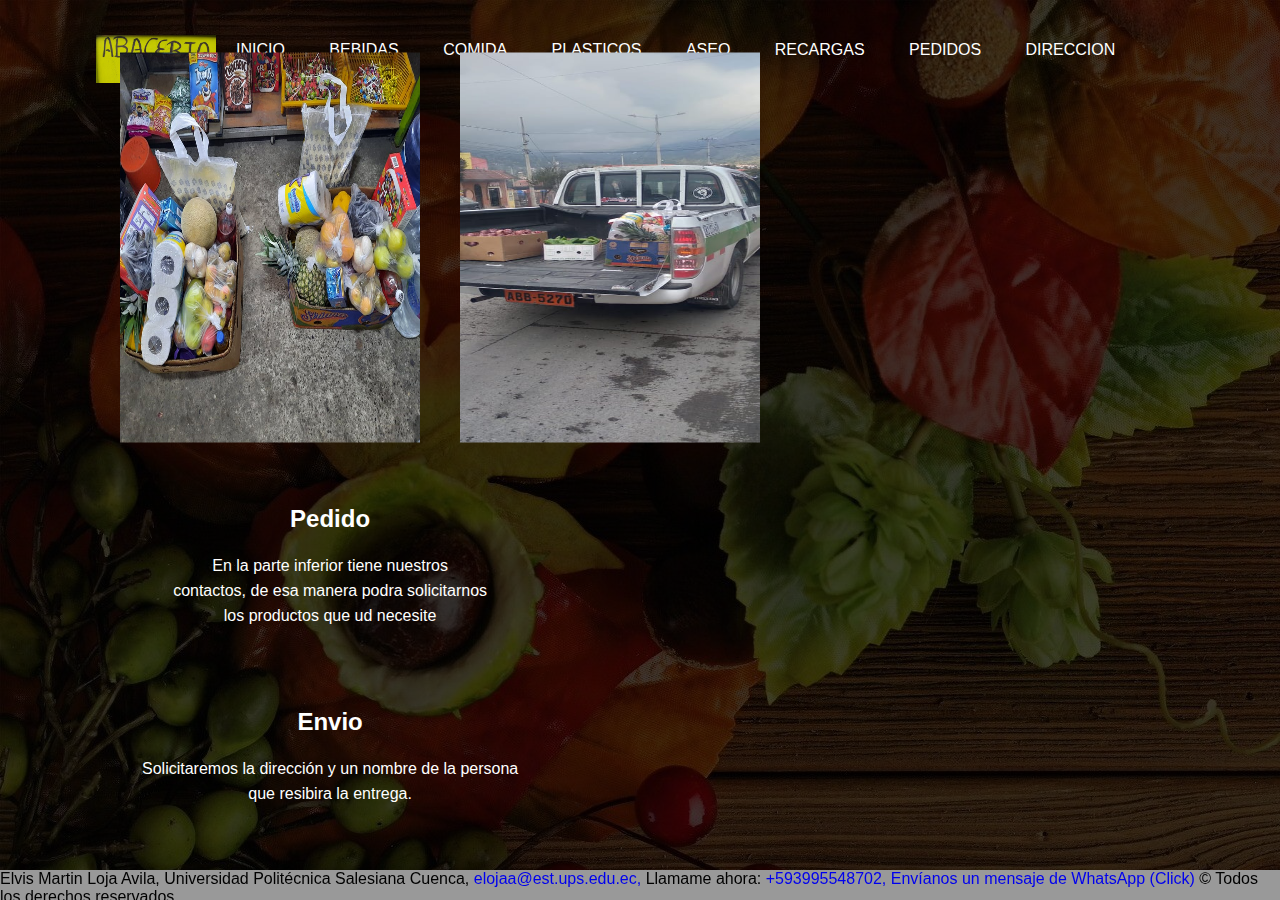
<file: Html/Pedidos.html>
<!DOCTYPE html>
<html>
    <head>
        <meta charset="utf-8" />
        <title>Abaceria</title>

        <link rel="stylesheet" href="../Css/capa2.css">
    </head>
    
    
    <body class="banner">
        <header class="navbar">
                <img src="../img/logo.jpg" class="logo">
            
            <nav>
                <ul>
                    <li>
                        <a href="index.html">Inicio</a>
                    </li>
                    <li>
                        <a href="Bebidas.html">Bebidas</a>
                    </li>
                    <li>
                        <a href="Comida.html">Comida</a>
                    </li>
                    <li>
                        <a href="Plasticos.html">Plasticos</a>
                    </li>
                    <li>
                        <a href="Aseo.html">Aseo</a>
                    </li>
                    <li>
                        <a href="Recargas.html">Recargas</a>
                    </li>
                    <li>
                        <a href="Pedidos.html">Pedidos</a>
                    </li>
                    <li>
                        <a href="Direccion.html">Direccion</a>
                    </li>
                    <li>
                        <a href="Formulario.html">Formulario</a>
                    </li>
                </ul>
            </nav>
        </header>

        <section class="content">

            <img src="../img/Pedido1.jpg" class="Uno">
            <img src="../img/PedidoA.jpg" class="A">

            <section>
                <aside class="article">
                    <h2>Pedido</h2>
                    <p>En la parte inferior tiene nuestros <br>
                        contactos, de esa manera podra solicitarnos<br>
                        los productos que ud necesite
                    </p>
                </aside>
                    
                <article class="article">
                    <h2>Envio</h2>
                    <p>Solicitaremos la dirección y un nombre de la persona <br>
                        que resibira la entrega.
                    </p>
                </article>
            </section>
        </section>

        <footer class="footer">
            Elvis Martin Loja Avila,
            Universidad Politécnica Salesiana Cuenca,
            <a href="mailto:elojaa@est.ups.edu.ec?Subject=Interesado%20en%20sus%20servicios" style="text-decoration: none;">elojaa@est.ups.edu.ec,</a>
            Llamame ahora: 
            <a href="tel:+593995548702" style="text-decoration: none;">+593995548702,</a>
            <a href="https://api.whatsapp.com/send?phone=+593995548702&text=Hola, Nececito mas informacion!" style="text-decoration: none;"
            target="_blank" rel="noopener noreferrer">Envíanos un mensaje de WhatsApp (Click)</a>
            &copy; Todos los derechos reservados
        </footer>    
        
    </body>
</html>
</file>
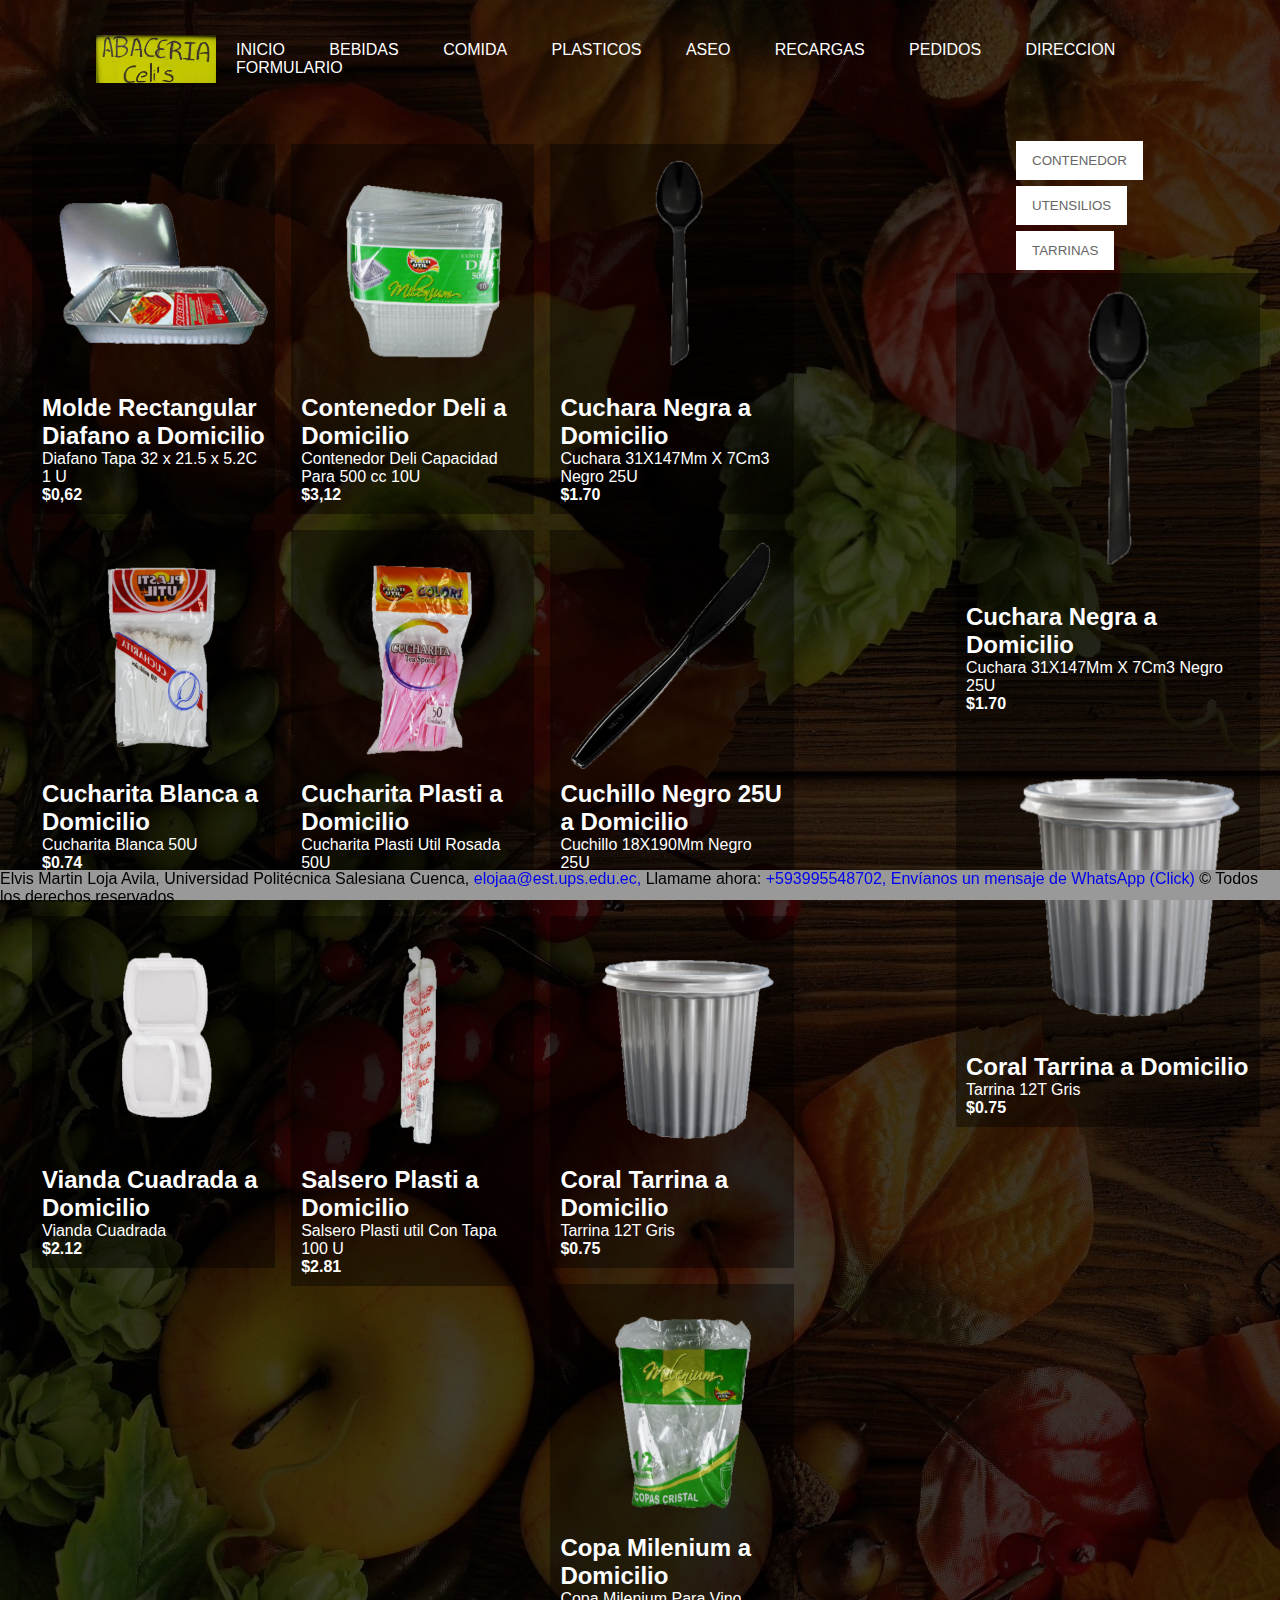
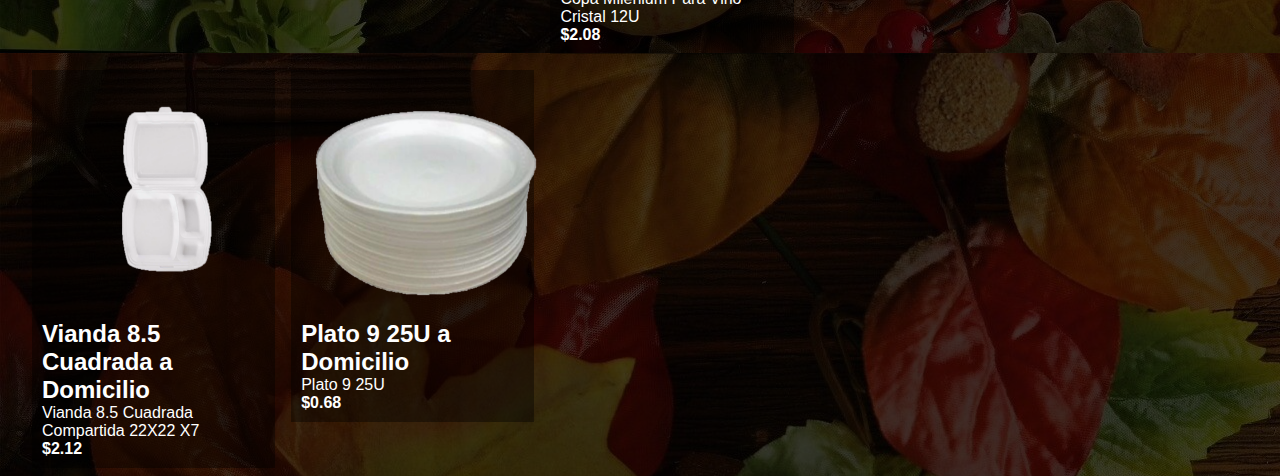
<file: Html/Plasticos.html>
<!DOCTYPE html>
<html>
    <head>
        <meta charset="utf-8" />
        <title>Abaceria</title>

        <link rel="stylesheet" href="../Css/capa3.css">
    </head>
    
    
    <body class="banner">
        
            <header class="navbar">

                 <img src="../img/logo.jpg" class="logo">
           
                <nav>
                    <ul>
                        <li>
                            <a href="index.html">Inicio</a>
                        </li>
                        <li>
                            <a href="Bebidas.html">Bebidas</a>
                        </li>
                        <li>
                            <a href="Comida.html">Comida</a>
                        </li>
                        <li>
                            <a href="Plasticos.html">Plasticos</a>
                        </li>
                        <li>
                            <a href="Aseo.html">Aseo</a>
                        </li>
                        <li>
                            <a href="Recargas.html">Recargas</a>
                        </li>
                        <li>
                            <a href="Pedidos.html">Pedidos</a>
                        </li>
                        <li>
                            <a href="Direccion.html">Direccion</a>
                        </li>
                        <li>
                            <a href="Formulario.html">Formulario</a>
                        </li>
                    </ul>
                </nav>
            </header>

            <section class="content">
                <section class="column" id="contenedor">
                    <article class="article1">
                        <img src="../img/Plasticos/Moldes.png" >
                        <h2>Molde Rectangular Diafano a Domicilio</h2>
                        <p>Diafano Tapa 32 x 21.5 x 5.2C 1 U</p>
                        <p><span style="color:white;font-weight:bold">$0,62</span></p>
                    </article>
                </section>
                <section class="column">
                    <article class="article1">
                        <img src="../img/Plasticos/Contenedor.png" >
                        <h2>Contenedor Deli a Domicilio</h2>
                        <p>Contenedor Deli Capacidad Para 500 cc 10U</p>
                        <p><span style="color:white;font-weight:bold">$3,12</span></p>
                    </article>
                </section>
                <section class="column" id="utensilios">
                    <article class="article1">
                        <img src="../img/Plasticos/CucharraN.png" >
                        <h2>Cuchara Negra a Domicilio</h2>
                        <p>Cuchara 31X147Mm X 7Cm3 Negro 25U</p>
                        <p><span style="color:white;font-weight:bold">$1.70</span></p>
                    </article>
                </section>
                <section class="column">
                    <article class="article1">
                        <img src="../img/Plasticos/CucharaB.png" >
                        <h2>Cucharita Blanca a Domicilio</h2>
                        <p>Cucharita Blanca 50U</p>
                        <p><span style="color:white;font-weight:bold">$0.74</span></p>
                    </article>
                </section>
                <section class="column">
                    <article class="article1">
                        <img src="../img/Plasticos/CucharaR.png" >
                        <h2>Cucharita Plasti a Domicilio</h2>
                        <p>Cucharita Plasti Util Rosada 50U</p>
                        <p><span style="color:white;font-weight:bold">$0.70</span></p>
                    </article>
                </section>
                <section class="column">
                    <article class="article1">
                        <img src="../img/Plasticos/CuchilloN.png" >
                        <h2>Cuchillo Negro 25U a Domicilio</h2>
                        <p>Cuchillo 18X190Mm Negro 25U</p>
                        <p><span style="color:white;font-weight:bold">$0.66</span></p>
                    </article>
                </section>
                <section class="column" id="tarrinas">
                    <article class="article1">
                        <img src="../img/Plasticos/ViandaC.png" >
                        <h2>Vianda Cuadrada a Domicilio</h2>
                        <p>Vianda Cuadrada</p>
                        <p><span style="color:white;font-weight:bold">$2.12</span></p>
                    </article>
                </section>
                <section class="column">
                    <article class="article1">
                        <img src="../img/Plasticos/Salsero.png" >
                        <h2>Salsero Plasti a Domicilio</h2>
                        <p>Salsero Plasti util Con Tapa 100 U</p>
                        <p><span style="color:white;font-weight:bold">$2.81</span></p>
                    </article>
                </section>
                <section class="column">
                    <article class="article1">
                        <img src="../img/Plasticos/Tarrina.png" >
                        <h2>Coral Tarrina a Domicilio</h2>
                        <p>Tarrina 12T Gris</p>
                        <p><span style="color:white;font-weight:bold">$0.75</span></p>
                    </article>
                </section>
                <section class="column">
                    <article class="article1">
                        <img src="../img/Plasticos/Copa.png" >
                        <h2>Copa Milenium a Domicilio</h2>
                        <p>Copa Milenium Para Vino Cristal 12U</p>
                        <p><span style="color:white;font-weight:bold">$2.08</span></p>
                    </article>
                </section> 
                <section class="column">
                    <article class="article1">
                        <img src="../img/Plasticos/ViandaC.png" >
                        <h2>Vianda 8.5 Cuadrada a Domicilio</h2>
                        <p>Vianda 8.5 Cuadrada Compartida 22X22 X7</p>
                        <p><span style="color:white;font-weight:bold">$2.12</span></p>
                    </article>
                </section>
                <section class="column">
                    <article class="article1">
                        <img src="../img/Plasticos/Plato.png" >
                        <h2>Plato 9 25U a Domicilio</h2>
                        <p>Plato 9 25U</p>
                        <p><span style="color:white;font-weight:bold">$0.68</span></p>
                    </article>
                </section>
            </section>

            <section class="content1">
                <div id="myBtnContainer">
                    <button class="btn"><a href="#contenedor">Contenedor</a></button>
                    <button class="btn"><a href="#utensilios">Utensilios</a></button>
                    <button class="btn"><a href="#tarrinas">Tarrinas</a></button>
                </div>
                <section class="column1 ">
                    <article class="article1">
                        <img src="../img/Plasticos/CucharraN.png" >
                        <h2>Cuchara Negra a Domicilio</h2>
                        <p>Cuchara 31X147Mm X 7Cm3 Negro 25U</p>
                        <p><span style="color:white;font-weight:bold">$1.70</span></p>
                    </article>
                </section>
                <section class="column1 ">
                    <article class="article1">
                        <img src="../img/Plasticos/Tarrina.png" >
                        <h2>Coral Tarrina a Domicilio</h2>
                        <p>Tarrina 12T Gris</p>
                        <p><span style="color:white;font-weight:bold">$0.75</span></p>
                    </article>
                </section>
            </section>

            

            <footer class="footer">
                Elvis Martin Loja Avila,
                Universidad Politécnica Salesiana Cuenca,
                <a href="mailto:elojaa@est.ups.edu.ec?Subject=Interesado%20en%20sus%20servicios" style="text-decoration: none;">elojaa@est.ups.edu.ec,</a>
                Llamame ahora: 
                <a href="tel:+593995548702" style="text-decoration: none;">+593995548702,</a>
                <a href="https://api.whatsapp.com/send?phone=+593995548702&text=Hola, Nececito mas informacion!" style="text-decoration: none;"
                target="_blank" rel="noopener noreferrer">Envíanos un mensaje de WhatsApp (Click)</a>
                &copy; Todos los derechos reservados
            </footer>
    </body>
</html>
</file>
<file: Css/Home.css>
*{
    margin: 0;
    padding: 0;
    font-family: sans-serif;
}

.banner{
    width: 100%;
    height: 100vh;
    background-image: 
    linear-gradient(rgba(0,0,0,0.75),rgba(0,0,0,0.75)),url(../img/home.jpg);
}

.navbar{
    width: 85%;
    margin: auto;
    padding: 35px 0;
    display: flex;
    align-items: center;
    justify-content: space-between;
}

.logo{
    width: 120px;
    cursor: pointer;
}

.navbar ul li{
    list-style: none;
    display: inline-block;
    margin: 0 20px;
    position: relative;
}

.navbar ul li a{
    text-decoration: none;
    color: #fff;
    text-transform: uppercase;
}

.navbar ul li::after{
    content: '';
    height: 3px;
    width: 0;
    background: #009688;
    position: absolute;
    left: 0;
    bottom: -10px;
    transition: 0.5s;
}

.navbar ul li:hover::after{
    width: 100%;
}

.content{
    float: left;
    width: calc(35% - 80px) ;   
    padding-top: 20px;
    padding-left: 60px;
    margin: auto;
    color: #fff;
}

@font-face {
    font-family: uno;
    src: url(../Fuentes/boarding/BoardingPersonalUse.ttf);
}

@font-face {
    font-family: dos;
    src: url(../Fuentes/fira-sans/FiraSans-Four.otf);
}

@font-face {
    font-family: tres;
    src: url(../Fuentes/melon-hunter/Melon\ hunter.ttf);
}

#Dos {
    font-family: dos;
    text-align: center;
 
}

#Tres{
    font-family: tres;
    text-align: center;
    font-size: x-large;
}

.content h1{
    font-family: uno;
    font-size: 70px;
    margin-top: 80px;
    text-align: center;
}

.content p{
    margin: 20px auto;
    font-weight: 100;
    line-height: 25px;
}

.content1{
    float: right;
    width: calc(60% - 40px) ;
    padding: 20px;
    color: #fff;
}

.content1 h1{
    font-size: 70px;
    margin-top: 80px;
}

.content1 p{
    margin: 20px auto;
    font-weight: 100;
    line-height: 25px;
}

.footer{
   position:fixed;
   left:0px;
   bottom:0px;
   height:30px;
   width:100%;
   background:#999;
}

.footer footer a:visited{
    color: #fff;
}
</file>
<file: Css/capa3.css>
*{
    margin: 0;
    padding: 0;
    font-family: sans-serif;
    box-sizing: border-box;
}

.banner{
    width: 100%;
    height: 100vh;
    background-image: 
    linear-gradient(rgba(0,0,0,0.75),rgba(0,0,0,0.75)),url(../img/home.jpg);
}

.navbar{
    width: 85%;
    margin: auto;
    padding: 35px 0;
    display: flex;
    align-items: center;
    justify-content: space-between;
}

.logo{
    width: 120px;
    cursor: pointer;
}

.navbar ul li{
    list-style: none;
    display: inline-block;
    margin: 0 20px;
    position: relative;
}

.navbar ul li a{
    text-decoration: none;
    color: #fff;
    text-transform: uppercase;
}

.navbar ul li::after{
    content: '';
    height: 3px;
    width: 0;
    background: #009688;
    position: absolute;
    left: 0;
    bottom: -10px;
    transition: 0.5s;
}

.navbar ul li:hover::after{
    width: 100%;
}


.content{
    float: left;
    width: calc(75% - 80px) ;
    height: 1500px;     
    padding-top: 20px;
    padding-left: 60px;
    margin: auto;
    color: #fff;
}

.content article img{
    float: left;
    width: 250px;
    height: 240px;
    cursor: pointer;
}

.content{
    margin: 10px 16px;
}

.content, .content > .column{
    padding: 8px;
}

.column{
    float: left;
    width: 30%;
}

.content::after{
    content: "";
    display: table;
    clear: both;
}

.article1{
    background: rgba(0,0,0,0.4);
    padding: 10px;
}

.show{
    display: block;
}

.btn {
    border: none;
    outline: none;
    padding: 12px 16px;
    background-color: white;
    cursor: pointer;
    margin: 3px 60px;
   
}

.btn a{
    text-decoration: none;
    text-transform: uppercase;
    color: #666;
}
  
.btn:hover {
    background-color: #ddd;
}
  
.btn.active {
    background-color: #666;
    color: white;
}

.content1{
    float: right;
    width: calc(30% - 40px) ;
    height: 1500px;
    /*background-color: rgba(27%,38%,69%);*/
    padding: 20px;
    color: #fff;
}

.content1 article img{
    float: left;
    height: 320px;
    width: 320px;
    cursor: pointer;
}

.footer{
   position:fixed;
   left:0px;
   bottom:0px;
   height:30px;
   width:100%;
   background:#999;
   margin-top: 50px;

}

.footer footer a:visited{
    color: #fff;
}
</file>
<file: Css/capa2.css>
*{
    margin: 0;
    padding: 0;
    font-family: sans-serif;
}

.banner{
    width: 100%;
    height: 100vh;
    background-image: 
    linear-gradient(rgba(0,0,0,0.75),rgba(0,0,0,0.75)),url(../img/home.jpg);
}

.navbar{
    width: 85%;
    margin: auto;
    padding: 35px 0;
    display: flex;
    align-items: center;
    justify-content: space-between;
}

.logo{
    width: 120px;
    cursor: pointer;
}

.navbar ul li{
    list-style: none;
    display: inline-block;
    margin: 0 20px;
    position: relative;
}

.navbar ul li a{
    text-decoration: none;
    color: #fff;
    text-transform: uppercase;
}

.navbar ul li::after{
    content: '';
    height: 3px;
    width: 0;
    background: #009688;
    position: absolute;
    left: 0;
    bottom: -10px;
    transition: 0.5s;
}

.navbar ul li:hover::after{
    width: 100%;
}


.content{
    width: cal(100%-200px);
    position: absolute;
    top: 50%;
    transform: translateY(-50%);
    color: #fff;
    padding: 20px 100px;
}

iframe{
    padding: 20px;
}

.Uno, .A{
    float: left;
    width: 300px;
    height: 390px;
    padding: 20px 20px;
}

.content section{
    float: left;
    padding: 1px;
    margin: 1px;
}

.article{
    text-align-last: center;
    padding: 20px 20px;
    margin: 20px 20px;
}

.content h1{
    font-size: 70px;
    margin-top: 80px;
}

.content p{
    margin: 20px auto;
    font-weight: 100;
    line-height: 25px;
}

.footer{
   position:fixed;
   left:0px;
   bottom:0px;
   height:30px;
   width:100%;
   background:#999;
}

.footer footer a:visited{
    color: #fff;
}
</file>
<file: Css/Formulario.css>
*{
    margin: 0;
    padding: 0;
    
}

.banner{
    width: 100%;
    height: 100vh;
    background-image: 
    linear-gradient(rgba(0,0,0,0.75),rgba(0,0,0,0.75)),url(../img/home.jpg);
}

.navbar{
    width: 85%;
    margin: auto;
    padding: 35px 0;
    display: flex;
    align-items: center;
    justify-content: space-between;
}

.logo{
    width: 120px;
    cursor: pointer;
}

.navbar ul li{
    list-style: none;
    display: inline-block;
    margin: 0 20px;
    position: relative;
}

.navbar ul li a{
    text-decoration: none;
    color: #fff;
    text-transform: uppercase;
}

.navbar ul li::after{
    content: '';
    height: 3px;
    width: 0;
    background: #009688;
    position: absolute;
    left: 0;
    bottom: -10px;
    transition: 0.5s;
}

.navbar ul li:hover::after{
    width: 100%;
}

.content article{
    width: 450px;
    margin: auto;
    background: rgba(0,0,0,0.4);
    padding: 10px 20px;
    box-sizing: border-box;
    margin-top: 20px;
    border-radius: 7px;
    font-family: 'calibri';
    color: white;
}

.content article h1 {
    color: #fff;
    text-align: center;
    margin: 0;
    font-size: 30px;
    margin-bottom: 20px;
}

input, textarea {
    width: 100%;
    margin-bottom: 20px;
    padding: 7px;
    box-sizing: border-box;
    font-size: 17px;
    border: none;
}

textarea{
    min-height: 100px;
    max-height: 200px;
    max-width: 100%;
}

#boton{
    background: #31384A;
    color: #fff;
    padding: 20px;
}

#boton:hover{
    cursor: pointer;
}

.footer{
   position:fixed;
   left:0px;
   bottom:0px;
   height:30px;
   width:100%;
   background:#999;
}

.footer footer a:visited{
    color: #fff;
}
</file>
